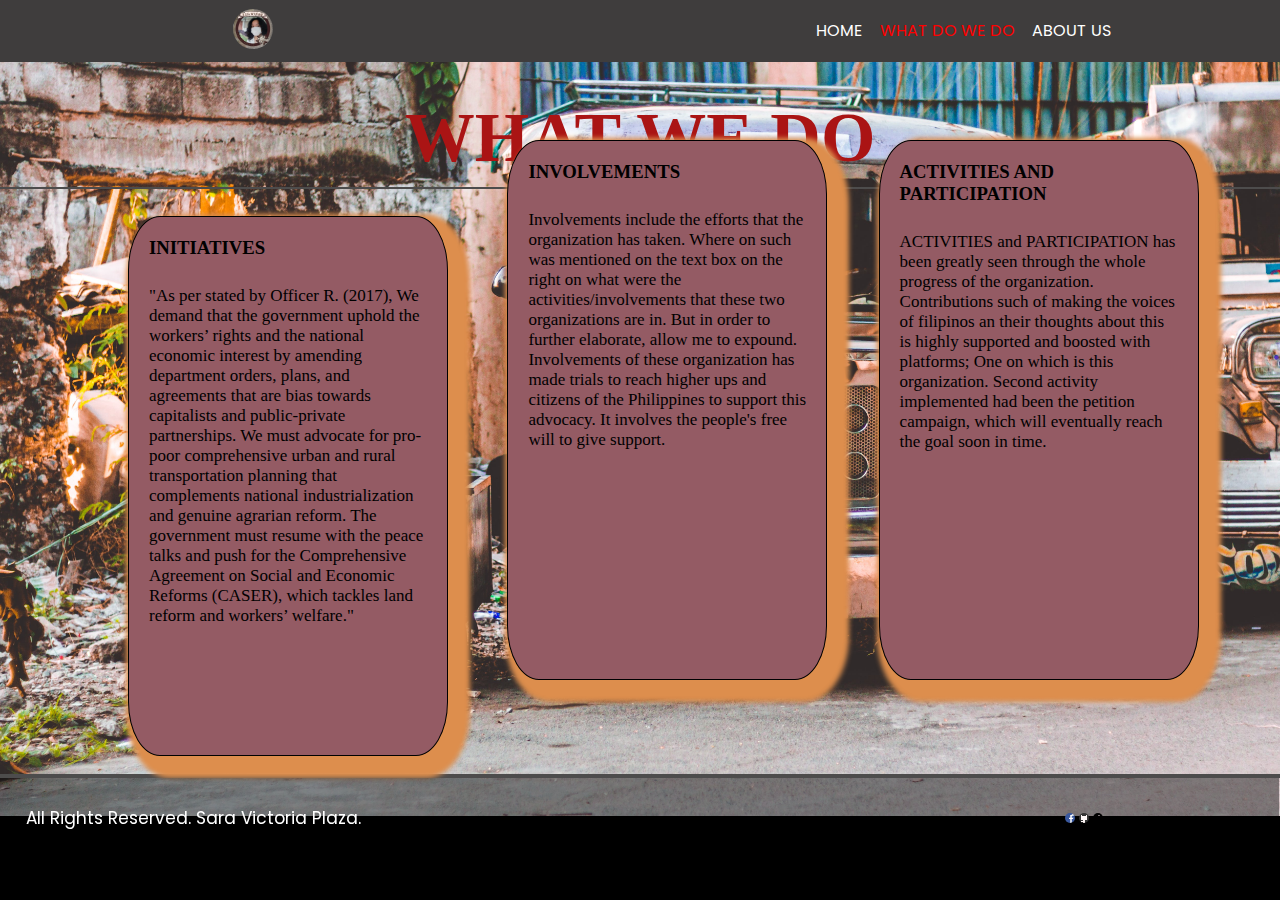
<file: page2.html>
<!DOCTYPE html>
<html lang="en">
<head>
    <meta charset="UTF-8">
    <meta name="viewport" content="width=device-width, initial-scale=1.0">
    <title>Document</title>
    <link rel="stylesheet" href="style.css">
</head>
<body class="body2">
    <header>
        <nav>
            <img class="favicon" src="images/favicon.jpg" alt="favicon">
            <span class="links">
                <a href="index.html">HOME</a>
                <a id="link1" href="page2.html">WHAT DO WE DO</a>
                <a href="page3.html">ABOUT US</a>
            </span>
        </nav>
    </header>
    <div class="Title"> <!--This will be the heading of the page-->
        <h1>WHAT WE DO</h1>
    </div>
    <hr class="line1">
    <div class="contents"> <!--Content of the page-->
    <div class="content1">
        <h3>INITIATIVES</h3>
        <p id="content">"As per stated by Officer R. (2017), We demand that the government uphold the workers’ rights and the national economic interest by amending department orders, plans, and agreements that are bias towards capitalists and public-private partnerships. We must advocate for pro-poor comprehensive urban and rural transportation planning that complements national industrialization and genuine agrarian reform. The government must resume with the peace talks and push for the Comprehensive Agreement on Social and Economic Reforms (CASER), which tackles land reform and workers’ welfare."</p>
    <div class="content2">
        <h3>INVOLVEMENTS</h3>
        <p id="content"> Involvements include the efforts that the organization has taken.
            Where on such was mentioned on the text box on the right on what were the
            activities/involvements that these two organizations are in. But in order to further
            elaborate, allow me to expound. Involvements of these organization has made trials
            to reach higher ups and citizens of the Philippines to support this advocacy. It involves the people's 
            free will to give support.    </p>
    </div>
    <div class="content3">
        <h3>ACTIVITIES AND PARTICIPATION</h3>
        <p id="content">ACTIVITIES and PARTICIPATION has been greatly seen through the whole progress
            of the organization. Contributions such of making the voices of filipinos an their thoughts
            about this is highly supported and boosted with platforms; One on which is this organization. 
            Second activity implemented had been the petition campaign, which will eventually reach the goal
            soon in time.
        </p>
    </div>
    </div>
    <hr class="line2">
    <div class="footer2"> <!--Sprite Socmeds and CopyRights infringement-->
        <p>All Rights Reserved. Sara Victoria Plaza.</p>
        <div class="socmeds">
            <a href="https://www.facebook.com/sara.plaza.9843499"><div id="facebook"class="icons" ></div></a>
            <a href="https://github.com/SaraVictoriaPlaza"><div id="github"class="icons" ></div></a>
            <a href="https://www.tiktok.com/@rms2lostairpods?is_from_webapp=1&sender_device=pc"><div id="tiktok"class="icons" ></div></a>
        </div>
    </div>
</body>
</html>
</file>
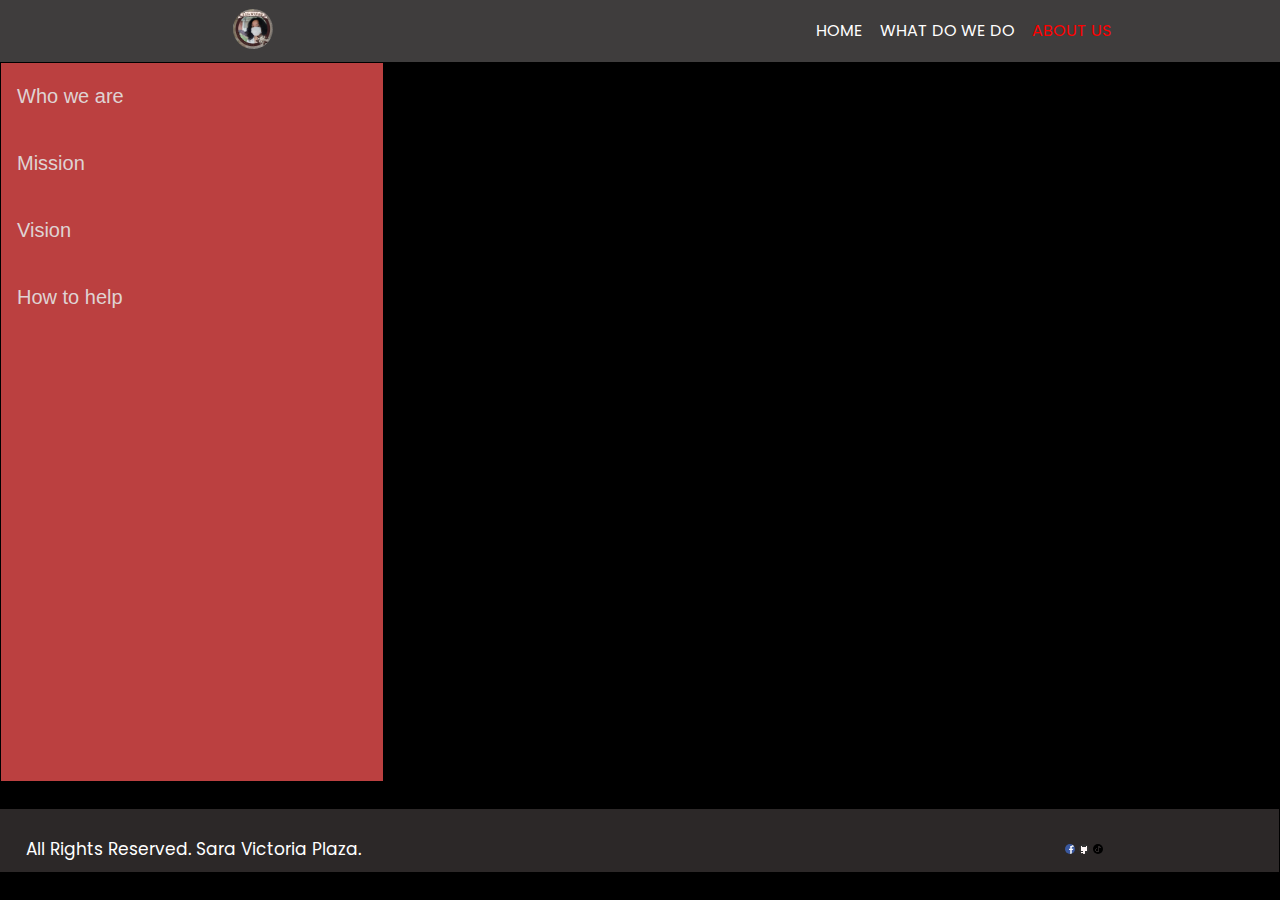
<file: page3.html>
<!DOCTYPE html> <!--This page is already 50% since it already has the base code of the page itself.-->
<html lang="en"><!--the only thing that is currently missing is the content-->
<head>
    <meta charset="UTF-8">
    <meta name="viewport" content="width=device-width, initial-scale=1.0">
    <title>Document</title>
    <link rel="stylesheet" href="style.css">
</head>
<body class="body3">
    <header>
        <nav>
          <img class="favicon" src="images/favicon.jpg" alt="favicon">
            <span class="links">
                <a href="index.html">HOME</a>
                <a href="page2.html">WHAT DO WE DO</a>
                <a id="link1" href="page3.html">ABOUT US</a>
            </span>
        </nav>
    </header>
<div class="section"> <!--Hover effect for content with each mouseover on tabs-->
  <button class="seclinks" onmouseover="openSection(event, 'Who we are')">Who we are</button>
  <button class="seclinks" onmouseover="openSection(event, 'Mission')">Mission</button>
  <button class="seclinks" onmouseover="openSection(event, 'Vision')">Vision</button>
  <button class="seclinks" onmouseover="openSection(event, 'How to help')">How to help</button>
</div>
<div id="Who we are" class="seccontent">
  <h1>WHO WE ARE</h1>
  <p>We are the filipinos who support the no to jeepney phase out campaign.
    And we this organizations have been managed to defend and strive this advocacy
    until we reach victory. Although this imprint as a challenge, giving up was never 
    a choice; We as a citizen of the Philippines, should and must defend our own trademarks.
  </p>
</div>
<div id="Mission" class="seccontent">
  <h1>MISSION</h1>
  <p>
    "What we propose is to address the root cause of poverty and inequality. Under neoliberal globalization, labor flexibilization and modernization schemes have become rampant resulting to job insecurity. With 4.7 percent conservative estimate of unemployment rate in the country and whopping 7.7 million (18 percent) underemployed Filipinos in January 2017 alone, the productive forces remain stagnant and industrial development is stunted. Over 30 million Filipinos consider themselves as extremely poor, while the total net worth of the richest continue to grow. The economy also suffers backwardness and underdevelopment, being export-oriented and import-dependent."
  </p> 
  <p>Officer, R. (2017, October 1). #NoToJeEpneyPhaseOut - EILER. EILER. <a href="https://eiler.ph/press/notojeepneyphaseout/">https://eiler.ph/press/notojeepneyphaseout/</a></p>
</div>
<div id="Vision" class="seccontent">
  <h1>VISION</h1>
  <p>"We demand that the government uphold the workers’ rights and the national economic interest by amending department orders, plans, and agreements that are bias towards capitalists and public-private partnerships. We must advocate for pro-poor comprehensive urban and rural transportation planning that complements national industrialization and genuine agrarian reform. The government must resume with the peace talks and push for the Comprehensive Agreement on Social and Economic Reforms (CASER), which tackles land reform and workers’ welfare."</p>
  <p>Officer, R. (2017, October 1). #NoToJeEpneyPhaseOut - EILER. EILER. <a href="https://eiler.ph/press/notojeepneyphaseout/">https://eiler.ph/press/notojeepneyphaseout/</a></p>
</div>
<div id="How to help" class="seccontent">
    <h1>HOW TO HELP</h1>
    <p> To help is to be given in a lot of ways. With these organizations, it's encouraged
      to help in two ways. One on which is to promote the article the campaign has assessed with.
      It talks about their plans and actions on the no to jeepney phase out action as they provide 
      betterment of solution for all (Officer, 2017). Second is to sign the petition that is attached on the reference
    bellow. The petition is asking for everyone's help in order to have the issue assessed with the higher
  commitees.   </p>
  <p>Officer, R. (2017, October 1). #NoToJeEpneyPhaseOut - EILER. EILER. <a href="https://eiler.ph/press/notojeepneyphaseout/">https://eiler.ph/press/notojeepneyphaseout/</a></p>
  <p>PETITION LINK: <a href="https://www.change.org/p/president-rodrigo-duterte-no-to-jeepney-phaseout-and-public-utility-vehicle-modernization-program">https://www.change.org/p/president-rodrigo-duterte-no-to-jeepney-phaseout-and-public-utility-vehicle-modernization-program</a></p>
  </div>
<div class="clearfix"></div>
<!--Sorry po sir, but this is java =script, i'll avoid using out of topic codes next time, but this one
only i needed javascript-->
<script> 
function openSection(evt, sectionName) 
{
  var i, seccontent, seclinks;
  seccontent = document.getElementsByClassName("seccontent");
  for (i = 0; i < seccontent.length; i++) 
  {
    seccontent[i].style.display = "none";
  }
  seclinks = document.getElementsByClassName("seclinks");
  for (i = 0; i < seclinks.length; i++) 
  {
    seclinks[i].className = seclinks[i].className.replace(" active", "");
  }
  document.getElementById(sectionName).style.display = "block";
  evt.currentTarget.className += " active";
}
</script>
    <div class="footer3">
        <p>All Rights Reserved. Sara Victoria Plaza.</p>
        <div class="socmeds">
          <a href="https://www.facebook.com/sara.plaza.9843499"><div id="facebook"class="icons" ></div></a>
          <a href="https://github.com/SaraVictoriaPlaza"><div id="github"class="icons" ></div></a>
          <a href="https://www.tiktok.com/@rms2lostairpods?is_from_webapp=1&sender_device=pc"><div id="tiktok"class="icons" ></div></a>
        </div>
    </div>
</body>
</html>
</file>
<file: style.css>
@import url('https://fonts.googleapis.com/css2?family=Poppins&display=swap'); /*imports the font poppins onto the code*/
@import url('https://fonts.googleapis.com/css2?family=Poppins:wght@100&display=swap');

*{
    margin: 0;
}

body{
    background-color: black;
}
a{
    text-decoration: none;
}

nav{
    display: flex;
    justify-content: space-around;
    padding-bottom: 1vw;
    padding-top: 1vh;
    background-color:rgb(63, 61, 61) ;
    color: white;
    font-family: 'Poppins', sans-serif; /*Font: Poppins*/
}

.favicon{
    margin-left: 20vw;
    width: 40px;
    height: 40px;
    border-radius: 100%;
    position: relative; /*adjusts the pposition of the element*/
    left: -15vw;
}

.links a{
    margin-left: 1vw;
    position: relative;
    top: 1vh;
    color: white;
}

#link1{
    color:red; /*text color*/
}

.banner{
    z-index: 0; /*levels of the elements whether to put it up front or the back*/
    height: 70vh;
    width: 60vw;
    background-color: rgba(0, 0, 0, 0.322);
    color: white;
    font-family: 'Poppins', sans-serif;
    position: relative;
    left: 8vw;
    bottom:-2vh;
    text-align: left;
    font-size: 40px;
    font-weight: lighter; /*this is like the opacity of a word/font*/
    padding: 2%;
}

.Description{
    font-size: small;
    font-weight: 500;
}

p {
    font-size: 17px;
    align-items: center;
}

.box a {
    background: linear-gradient(180deg,#ff2600,#b97f4f); /*this is a gradient of colors red and orange */
    display: inline-block;
    padding: 15px;
    border-radius: 10px;
    position: relative;
    font-weight: normal;
    font-size: 10px;
    animation:skew 3s infinite; /*animation effect*/
    transform: skew(20deg); /*transform usage*/
    animation-direction: alternate;
    color: white;
}

@keyframes skew { /*fror transform*/
    0% {
      transform: skew(5deg, 5deg);
    }
    100% {
      transform: skew(-10deg, -10deg);
    }
  }

.content{
    color:#000000;
}
.modal {
    align-items: center;
    display: flex;
    justify-content: center;
    position: absolute;
    top: 0;
    bottom: 0;
    left: 0;
    right: 0;
    background: rgba(10, 8, 8, 0.425);
    transition: all 0.4s;
    visibility: hidden;
    opacity: 0;
}

.content {
    position: absolute;
    background: white;
    width: 40vw;
    padding: 20px 20px;
    border-radius: 4px;
}

.modal:target {
    visibility: visible;
    opacity: 1;
}

.box-close { /*for the close of the popup*/
    position: absolute;
    top: 0;
    right: 15px;
    color: #fe0606;
    text-decoration: none;
    font-size: 30px;
    font-weight: bolder;
}

.footer{
    background-color: rgba(0, 0, 0, 0.41);
    position: fixed; 
    position: relative;
    top: 14vh; 
    width: 99.9%; 
    height: 7vh;
    padding-top: 3vh;
    color:rgba(240, 248, 255, 0); /*element opacity*/
    display: flex;
    justify-content:left;
    padding-bottom: 2w;
    padding-top: 2vh;
    color: white;
    font-family: 'Poppins', sans-serif;
    font-weight: light;
}

.footer2{
    background-color: rgba(0, 0, 0, 0.41);
    position: fixed; 
    width: 99.9%; 
    height: 7vh;
    padding-left: 2vw;
    padding-top: 3vh;
    color:rgba(240, 248, 255, 0);
    display: flex;
    justify-content:left;
    color: white;
    font-family: 'Poppins', sans-serif;
    font-weight: light;
}

.footer3{
    background-color: rgba(219, 202, 202, 0.199);
    position: fixed; 
    width: 99.9%; 
    height: 7vh;
    padding-left: 2vw;
    padding-top: 3vh;
    color:rgba(14, 24, 34, 0);
    display: flex;
    justify-content:left;
    color: white;
    font-family: 'Poppins', sans-serif;
    font-weight: light;
    position: relative;
    top: 3vh;
}


.socmeds{
    position: relative;
    right: -55vw;
}


.icons {
    width: 10px;
    height: 10px;
    border-radius: 100%;
    display: inline-block;
}


#facebook { /*sprites of the whole page*/
    background: url('/images/css_sprites.png') no-repeat -10px -10px; ;
}

#github {
    background: url('/images/css_sprites.png') no-repeat -40px -10px;
}

#tiktok {
    background: url('/images/css_sprites.png') no-repeat -70px -10px;
}


.Title{
    font-family: 'Times New Roman', Times, serif;
    padding: 4vh;
    text-align: center;
    font-size: 35px;
    color: rgb(170, 20, 20);
}

.line1{
    border: 1px solid rgb(77, 76, 76);
    position: relative;
    bottom: 3vh;
}

.line2{
    border: 2px solid rgb(77, 76, 76);
    margin-top: 2vh;
}

.contents{
    display: inline;
    
}

.content1{
    padding: 20px;
    border: 1px solid black;
    height: 60vh;
    width: 25vw;
    position: relative;
    left: 10vw;
    background-color: rgb(148, 91, 100);
    border-radius: 10%;
    box-shadow: 10px 10px 5px 12px rgb(221, 142, 77);
}
.content2{
    border: 1px solid black;
    height: 60vh;
    width: 25vw;
    padding: 20px;
    position: relative;
    top:-54vh;
    left: 28vw; 
    background-color: rgb(148, 91, 100);
    border-radius: 10%;
    box-shadow: 10px 10px 5px 12px rgb(221, 142, 77);
}

.content3{
    padding: 20px;
    border: 1px solid black;
    height: 60vh;
    width: 25vw;
    position: relative;
    top:-114vh;
    left: 57vw; 
    background-color: rgb(148, 91, 100);
    border-radius: 10%;
    box-shadow: 10px 10px 5px 12px rgb(221, 142, 77); /*for the orange shadow if each content on page 2*/
}

#content{
    padding-top: 3vh;
}

* {box-sizing: border-box}

.section {
  float: left;
  border: 1px solid #000000;
  background-color: #bb4040;
  width: 30%;
  height: 80vh;
}

.section button {
  display: block;
  background-color: inherit;
  color: rgb(223, 211, 211);
  padding: 22px 16px;
  width: 100%;
  border: none;
  outline: none;
  text-align: left;
  cursor: pointer;
  font-size: 20px;
}

.section button:hover {
  background-color: #dbcfcf;
}

.section button.active {
  background-color: #000000;
}

.seccontent {
  font-size: 40px;
  font-family: 'Poppins', sans-serif;
  float: left;
  padding: 0px 12px;
  border: 1px solid #000000;
  width: 70%;
  border-left: none;
  height: 80vh;
  display: none;
  background-color: rgb(177, 115, 115);
}

.clearfix::after {
  content: "";
  clear: both;
  display: table;
}

.body3{
    background-color: rgb(0, 0, 0);
}

.body2{
    background-image: url(images/jeep.jpg);
    background-position: center;
    height: 100%;
    background-repeat: no-repeat;
    background-size: cover;
}

@media screen and (max-width: 500px){ /*code for the responsize site*/
    nav{
        position: relative;
    }
    .pagetitle{
        background-color: rgb(0, 0, 0);
        padding:1vw;
        color:black;
    }
    .links{
        display: none;
        position: absolute;
        min-width: 100px;
    }

    .banner{
        z-index: 0;
        height: 70vh;
        width: 70vw;
        background-color: rgba(0, 0, 0, 0.219);
        color: white;
        font-weight: lighter;
        position: relative;
        top: 7vh;
        text-align: left;
        font-size: 20px;
    }

    .button{
        z-index: 0;
        height: 7vh;
        width: 30vw;
        background-color: rgb(218, 41, 41);
        color: white;
        padding-top: 2vh;;
        position: relative;
        top: 10vh;
        text-align: center;
        font-size: 20px;
        font-weight: bolder;
    }


    .links a{
        color: black;
        padding: 12px 16px;
        display: block;
        box-shadow: 0px 8px 16px 0px rgba(24, 61, 17, 0.99);
        z-index: 1;
        background-color: rgb(224, 154, 142);
    }

    .links a:hover{background-color: rgb(255, 255, 255);}
     nav:hover .links{display:block;}
     nav:hover .pagetitle{background-color: rgb(138, 0, 0);}

    .footer{
        font-size: px;
    }

    .socmeds{
        position: relative;
        right:-5vw;
    }

    .Title{
        font-size: small;
        text-align: left;
    }

    .contents{
        display: flex;
        padding:10px;
    }

    #content{
        font-size: xx-small;
    }

    .content1{
        width: 80vw;
        height: 22vh;
      
    }
    .content2{
        position: relative;
        left: -10vw;
        top: 5vh;
        width: 80vw;
        height: 22vh;
        
    }
    .content3{
        position: relative;
        left: -3vw;
        width: 80vw;
        height: 22vh;
        top: 7vh;
    }

    .seccontent p{
        font-size: 10px;
    }

    .body2{
        background-image: none;
    }

    .footer2{
        margin-top: 500px;
    }
}

video{
    width:100vw;
    height:100vh;
    object-fit: cover;
    position: fixed;
    z-index: -1;
}
</file>
